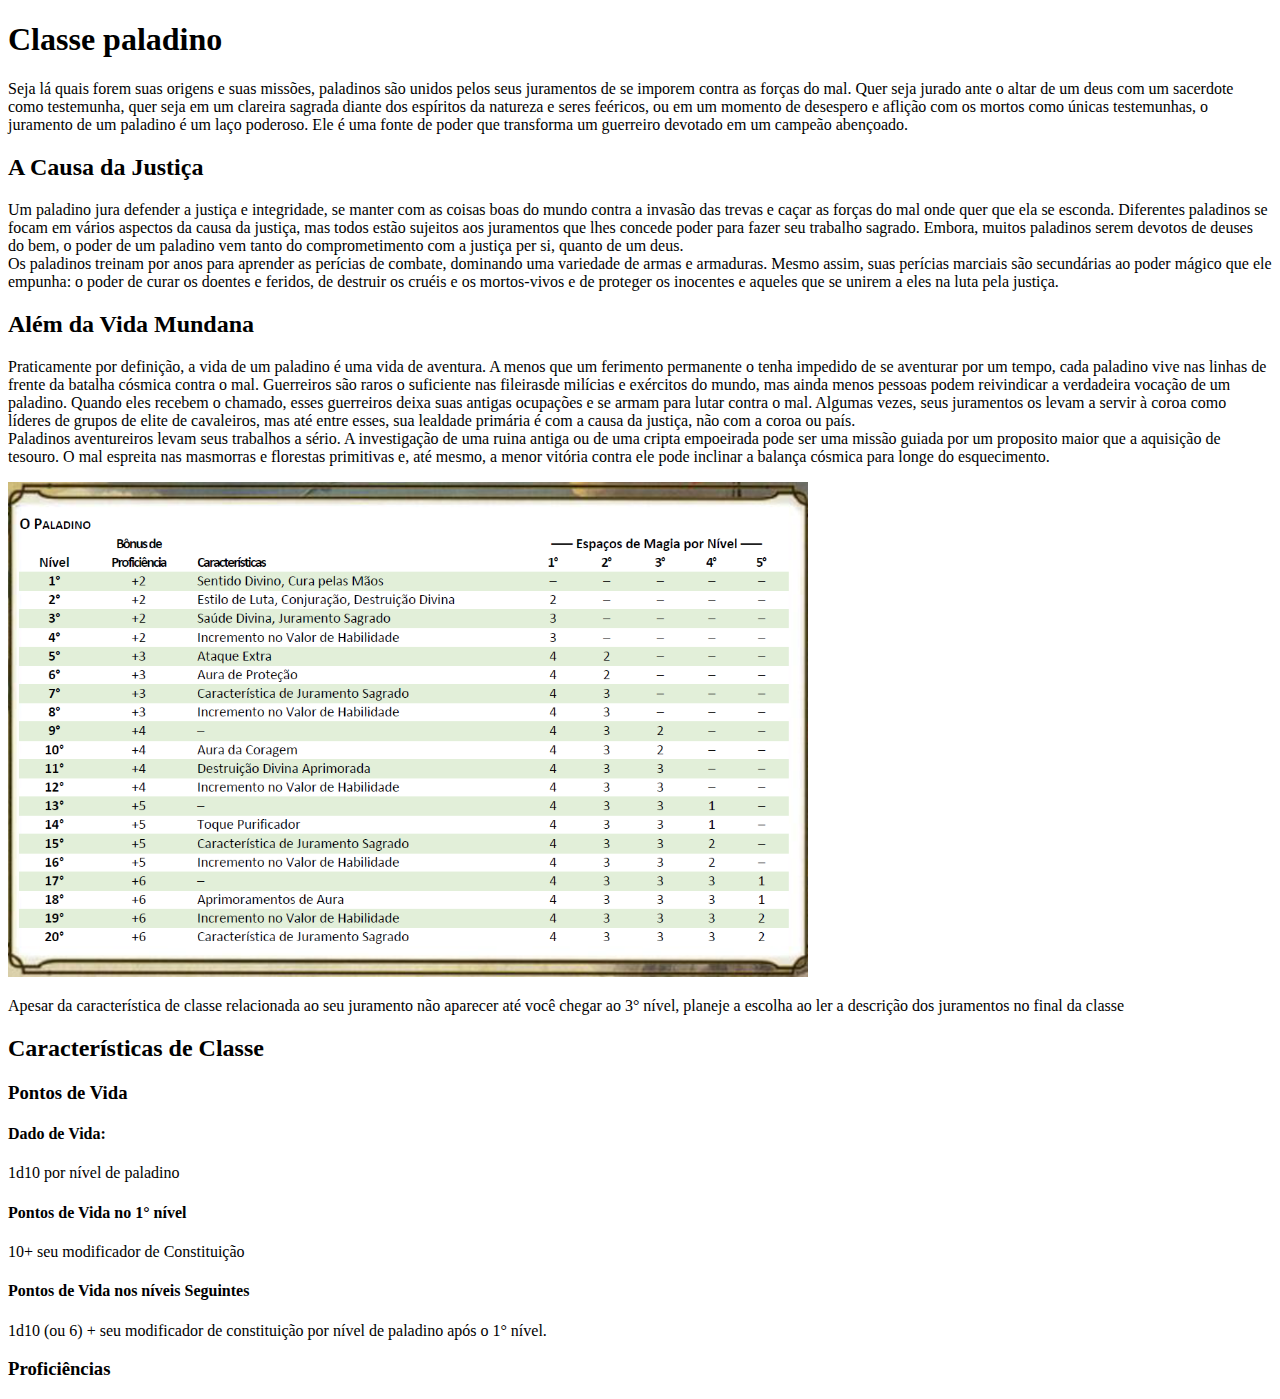
<file: Site_RPG/classes/paladino.html>
<!DOCTYPE html>
<html lang="en">

<head>
    <meta charset="UTF-8">
    <meta http-equiv="X-UA-Compatible" content="IE=edge">
    <meta name="viewport" content="width=device-width, initial-scale=1.0">
    <title>Classe Paladino</title>
    </head>

<body>
    <div class="teste">
        <h1 class="teste1">Classe paladino</h1>

        <p>
            Seja lá quais forem suas origens e suas missões, paladinos são unidos pelos seus juramentos de se imporem
            contra as forças do mal. Quer seja jurado ante o altar de um deus com um sacerdote como testemunha, quer
            seja em um clareira sagrada diante dos espíritos da natureza e seres feéricos, ou em um momento de desespero
            e aflição com os mortos como únicas testemunhas, o juramento de um paladino é um laço poderoso. Ele é uma
            fonte de poder que transforma um guerreiro devotado em um campeão abençoado.

        </p>

        <h2>A Causa da Justiça</h2>
        <p>
            Um paladino jura defender a justiça e integridade, se manter com as coisas boas do mundo contra a invasão
            das trevas e caçar as forças do mal onde quer que ela se esconda. Diferentes paladinos se focam em vários
            aspectos da causa da justiça, mas todos estão sujeitos aos juramentos que lhes concede poder para fazer seu
            trabalho sagrado. Embora, muitos paladinos serem devotos de deuses do bem, o poder de um paladino vem tanto
            do comprometimento com a justiça per si, quanto de um deus.
            <br>
            Os paladinos treinam por anos para aprender as perícias de combate, dominando uma variedade de armas e
            armaduras. Mesmo assim, suas perícias marciais são secundárias ao poder mágico que ele empunha: o poder de
            curar os doentes e feridos, de destruir os cruéis e os mortos-vivos e de proteger os inocentes e aqueles que
            se unirem a eles na luta pela justiça.
        </p>

        <h2>Além da Vida Mundana</h2>
        <p>
            Praticamente por definição, a vida de um paladino é uma vida de aventura. A menos que um ferimento
            permanente o tenha impedido de se aventurar por um tempo, cada paladino vive nas linhas de frente da batalha
            cósmica contra o mal. Guerreiros são raros o suficiente nas fileirasde milícias e exércitos do mundo, mas
            ainda menos pessoas podem reivindicar a verdadeira vocação de um paladino. Quando eles recebem o chamado,
            esses guerreiros deixa suas antigas ocupações e se armam para lutar contra o mal. Algumas vezes, seus
            juramentos os levam a servir à coroa como líderes de grupos de elite de cavaleiros, mas até entre esses, sua
            lealdade primária é com a causa da justiça, não com a coroa ou país.
            <br>
            Paladinos aventureiros levam seus trabalhos a sério. A investigação de uma ruina antiga ou de uma cripta
            empoeirada pode ser uma missão guiada por um proposito maior que a aquisição de tesouro. O mal espreita nas
            masmorras e florestas primitivas e, até mesmo, a menor vitória contra ele pode inclinar a balança cósmica
            para longe do esquecimento.
        </p>

        <img src="../img/classe_paladino.png" width="800px">

        <p>
            Apesar da característica de classe relacionada ao seu juramento não aparecer até você chegar ao 3° nível,
            planeje a escolha ao ler a descrição dos juramentos no final da classe
        </p>

        <div>
            <h2>Características de Classe</h2>
            <h3>Pontos de Vida</h3>
                <h4>Dado de Vida:</h4>1d10 por nível de paladino
                <h4>Pontos de Vida no 1° nível</h4> 10+ seu modificador de Constituição
                <h4>Pontos de Vida nos níveis Seguintes</h4> 1d10 (ou 6) + seu modificador de constituição por nível de paladino após o 1° nível.

            <h3>Proficiências</h3>

        </div>

    </div>




</body>

</html>
</file>
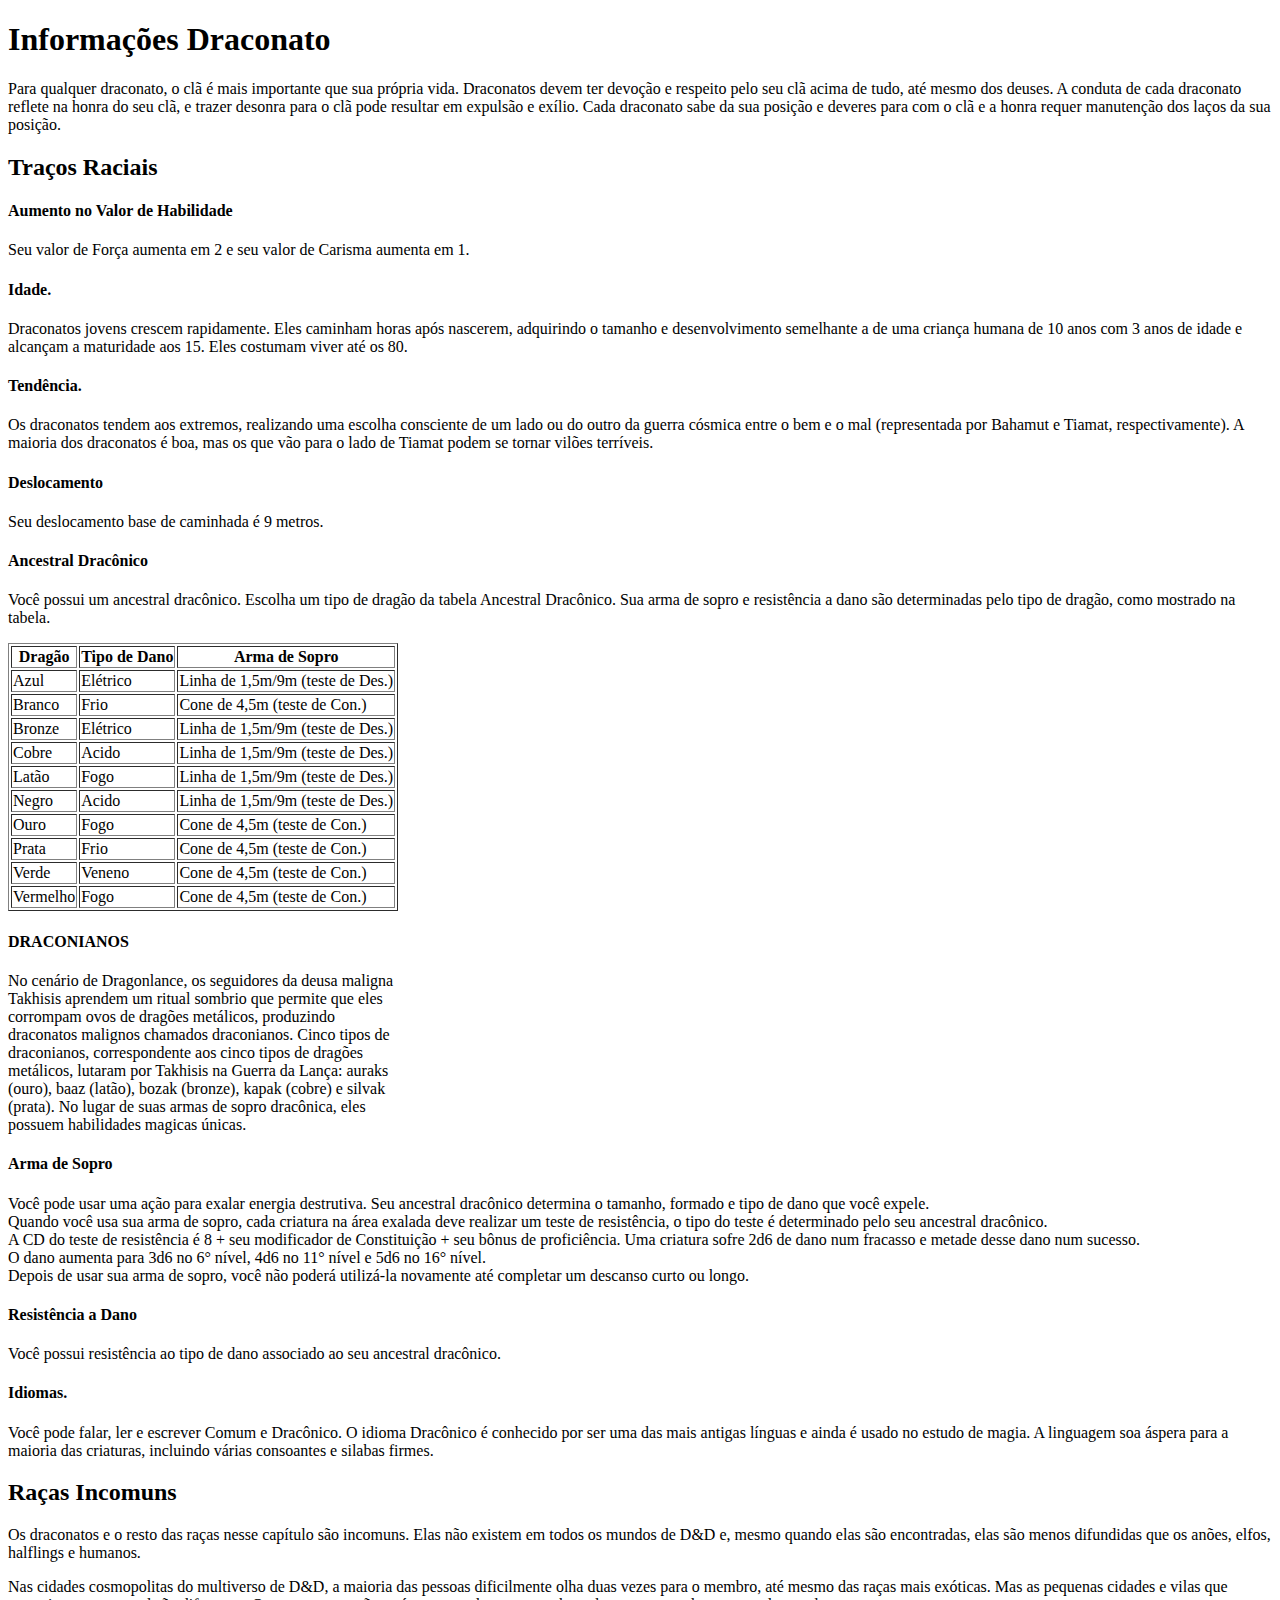
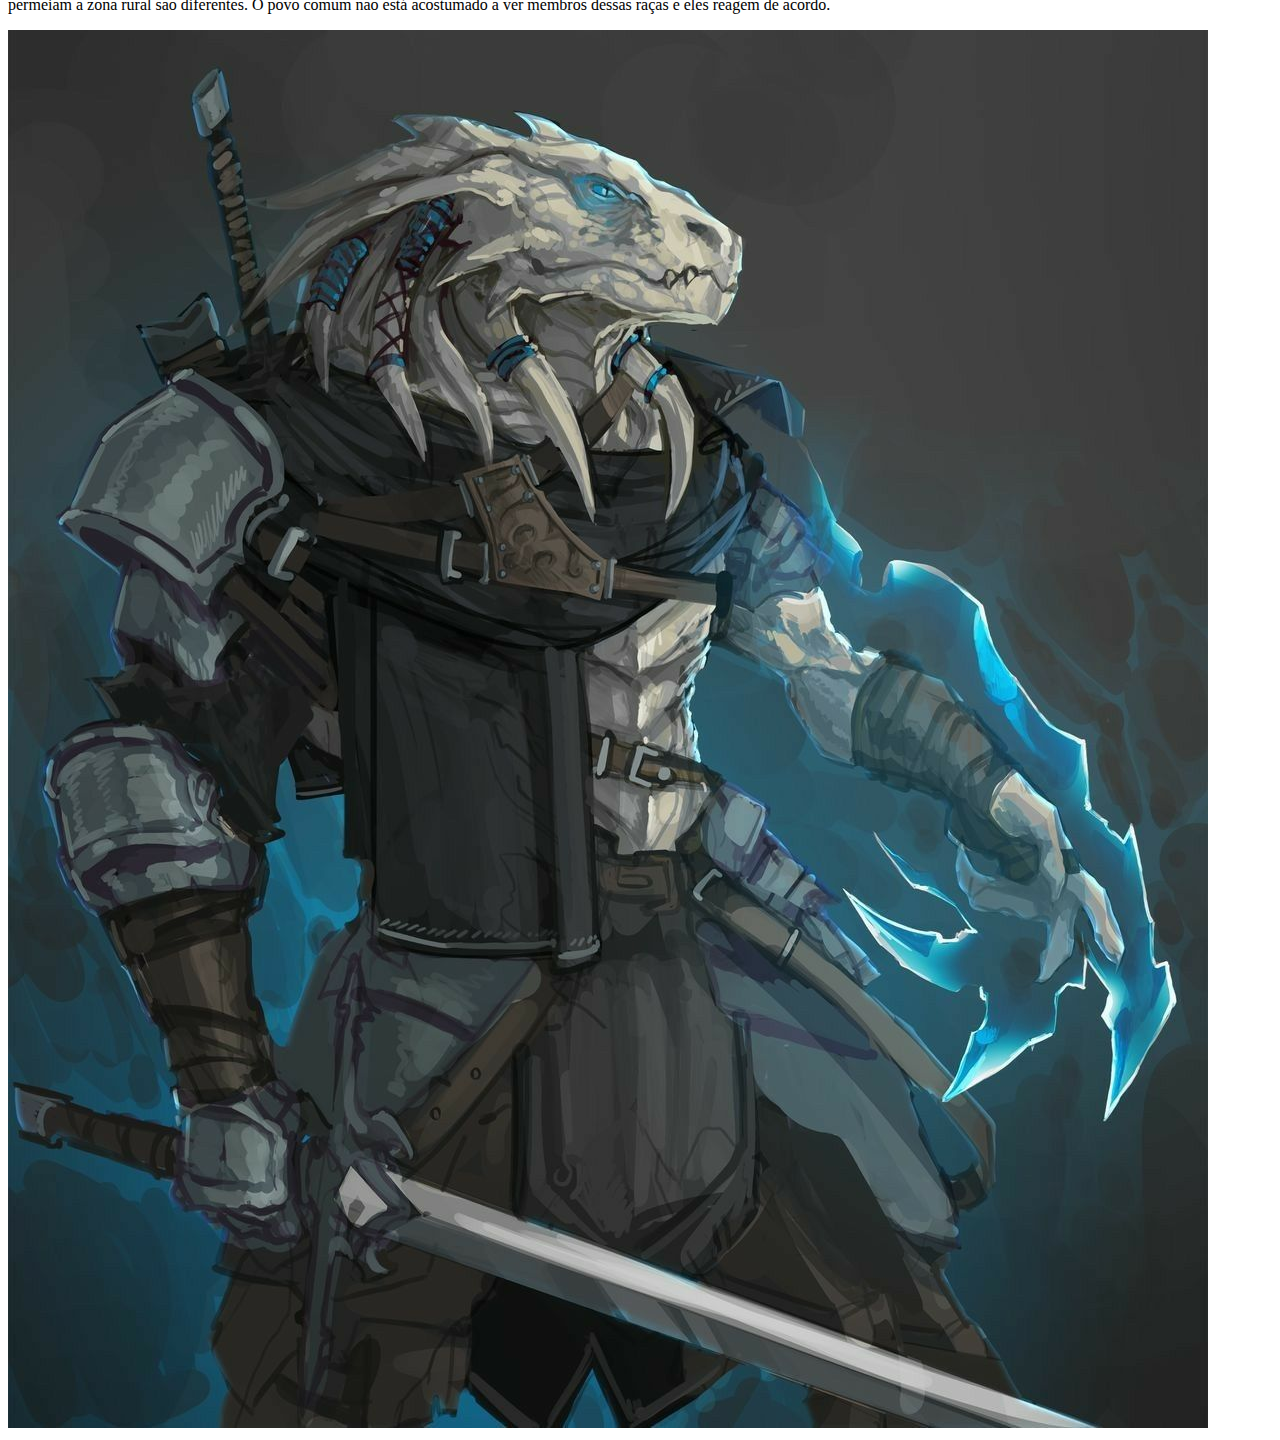
<file: Site_RPG/racas/draconato.html>
<!DOCTYPE html>
<html lang="en">

<head>
    <meta charset="UTF-8">
    <meta http-equiv="X-UA-Compatible" content="IE=edge">
    <meta name="viewport" content="width=device-width, initial-scale=1.0">
    <title>Raça Draconato</title>
</head>

<body>

    <div>
        <h1>
            Informações Draconato
        </h1>
        <p>
            Para qualquer draconato, o clã é mais importante que sua própria vida. Draconatos devem ter devoção e
            respeito pelo seu clã acima de tudo, até mesmo dos deuses. A conduta de cada draconato reflete na honra do
            seu clã, e trazer desonra para o clã pode resultar em expulsão e exílio. Cada draconato sabe da sua posição
            e deveres para com o clã e a honra requer manutenção dos laços da sua posição.
        </p>
        <div>
            <h2>
                Traços Raciais
            </h2>
            <h4>
                Aumento no Valor de Habilidade
            </h4>
            <p>
                Seu valor de Força aumenta em 2 e seu valor de Carisma aumenta em 1.
            </p>
            <h4>
                Idade.
            </h4>
            <p>
                Draconatos jovens crescem rapidamente. Eles caminham horas após nascerem, adquirindo o tamanho e desenvolvimento semelhante a de uma criança humana de 10 anos com 3 anos de idade e alcançam a maturidade aos 15. Eles costumam viver até os 80.
            </p>
            <h4>
                Tendência.
            </h4>
            <p>
                Os draconatos tendem aos extremos, realizando uma escolha consciente de um lado ou do outro da guerra
                cósmica entre o bem e o mal (representada por Bahamut e Tiamat, respectivamente). A maioria dos
                draconatos é boa, mas os que vão para o lado de Tiamat podem se tornar vilões terríveis.
            </p>

            <h4>
                Deslocamento
            </h4>
            <p>
                Seu deslocamento base de caminhada é 9 metros.
            </p>

            <h4>
                Ancestral Dracônico
            </h4>
            <p>
                Você possui um ancestral dracônico. Escolha um tipo de dragão da tabela Ancestral Dracônico. Sua arma de
                sopro e resistência a dano são determinadas pelo tipo de dragão, como mostrado na tabela.
            </p>

            <table border="solid 1px">
                <tr>
                    <th>Dragão</th>
                    <th>Tipo de Dano</th>
                    <th>Arma de Sopro</th>
                </tr>
                <tr>
                    <td>Azul</td>
                    <td>Elétrico</td>
                    <td>Linha de 1,5m/9m (teste de Des.)</td>
                </tr>
                <tr>
                    <td>Branco</td>
                    <td>Frio</td>
                    <td>Cone de 4,5m (teste de Con.)</td>
                </tr>
                <tr>
                    <td>Bronze</td>
                    <td>Elétrico</td>
                    <td>Linha de 1,5m/9m (teste de Des.)</td>
                </tr>
                <tr>
                    <td>Cobre</td>
                    <td>Acido</td>
                    <td>Linha de 1,5m/9m (teste de Des.)</td>
                </tr>
                <tr>
                    <td>Latão</td>
                    <td>Fogo</td>
                    <td>Linha de 1,5m/9m (teste de Des.)</td>
                </tr>
                <tr>
                    <td>Negro</td>
                    <td>Acido</td>
                    <td>Linha de 1,5m/9m (teste de Des.)</td>
                </tr>
                <tr>
                    <td>Ouro</td>
                    <td>Fogo</td>
                    <td>Cone de 4,5m (teste de Con.)</td>
                </tr>
                <tr>
                    <td>Prata</td>
                    <td>Frio</td>
                    <td>Cone de 4,5m (teste de Con.)</td>
                </tr>
                <tr>
                    <td>Verde</td>
                    <td>Veneno</td>
                    <td>Cone de 4,5m (teste de Con.)</td>
                </tr>
                <tr>
                    <td>Vermelho</td>
                    <td>Fogo</td>
                    <td>Cone de 4,5m (teste de Con.)</td>
                </tr>
            </table>
            <div style="max-width: 400px;">
                <h4>DRACONIANOS</h4>
                <p>
                    No cenário de Dragonlance, os seguidores da deusa maligna Takhisis aprendem um ritual
                    sombrio
                    que permite que eles corrompam ovos de dragões metálicos, produzindo draconatos malignos
                    chamados draconianos. Cinco tipos de draconianos, correspondente aos cinco tipos de dragões
                    metálicos, lutaram por Takhisis na Guerra da Lança: auraks (ouro), baaz (latão), bozak
                    (bronze),
                    kapak (cobre) e silvak (prata). No lugar de suas armas de sopro dracônica, eles possuem
                    habilidades magicas únicas.
                </p>
            </div>
            <h4>
                Arma de Sopro
            </h4>
            <p>
                Você pode usar uma ação para exalar energia destrutiva. Seu ancestral dracônico determina o tamanho,
                formado e tipo de dano que você expele.
                <br>
                Quando você usa sua arma de sopro, cada criatura na área exalada deve realizar um teste de resistência,
                o tipo do teste é determinado pelo seu ancestral dracônico.
                <br>
                A CD do teste de resistência é 8 + seu modificador de Constituição + seu bônus de proficiência. Uma
                criatura sofre 2d6 de dano num fracasso e metade desse dano num sucesso.
                <br>
                O dano aumenta para 3d6 no 6° nível, 4d6 no 11° nível e 5d6 no 16° nível.
                <br>
                Depois de usar sua arma de sopro, você não poderá utilizá-la novamente até completar um descanso curto
                ou longo.
            </p>

            <h4>
                Resistência a Dano
            </h4>
            <p>
                Você possui resistência ao tipo de dano associado ao seu ancestral dracônico.
            </p>

            <h4>
                Idiomas.
            </h4>
            <p>
                Você pode falar, ler e escrever Comum e Dracônico. O idioma Dracônico é conhecido por ser uma das mais
                antigas línguas e ainda é usado no estudo de magia. A linguagem soa áspera para a maioria das criaturas,
                incluindo várias consoantes e silabas firmes.
            </p>


        </div>

        <div>

            <h2>
                Raças Incomuns
            </h2>
            <p>
                Os draconatos e o resto das raças nesse capítulo são incomuns. Elas não existem em todos os mundos de
                D&D e, mesmo quando elas são encontradas, elas são menos difundidas que os anões, elfos, halflings e
                humanos.
            </p>
            <p>
                Nas cidades cosmopolitas do multiverso de D&D, a maioria das pessoas dificilmente olha duas vezes para o
                membro, até mesmo das raças mais exóticas. Mas as pequenas cidades e vilas que permeiam a zona rural são
                diferentes. O povo comum não está acostumado a ver membros dessas raças e eles reagem de acordo.
            </p>


        </div>


        <img src="../img/raças/draconato.jpg" class="img_raca">

</body>

</html>
</file>
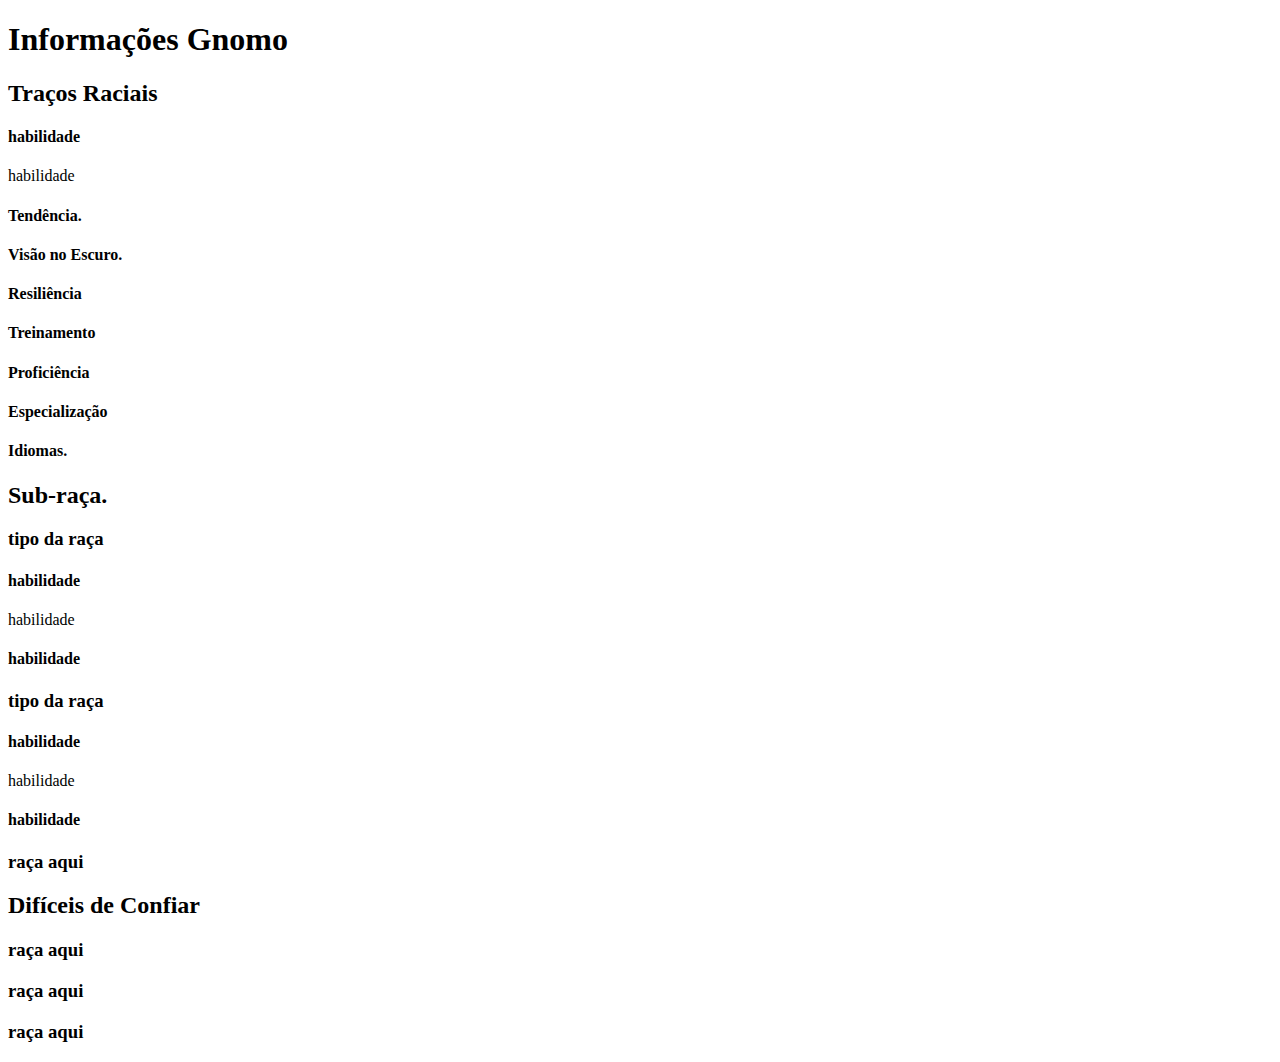
<file: Site_RPG/racas/gnomo.html>
<!DOCTYPE html>
<html lang="en">
<head>
    <meta charset="UTF-8">
    <meta http-equiv="X-UA-Compatible" content="IE=edge">
    <meta name="viewport" content="width=device-width, initial-scale=1.0">
    <title>Raça Gnomo</title>
</head>
<body>
    
    <div>
        <h1>
            Informações Gnomo
        </h1>

        <div>
            <h2>
                Traços Raciais
            </h2>
            <h4>
                habilidade
            </h4>
            <p>
                habilidade
            </p>
            <h4>
                Tendência.
            </h4>
            <p>

            </p>

            <h4>
                Visão no Escuro.
            </h4>
            <p>

            </p>

            <h4>
                Resiliência 
            </h4>
            <p>
        
            </p>

            <h4>
                Treinamento
            </h4>
            <p>
                
            </p>

            <h4>
                Proficiência 
            </h4>
            <p>
              
            </p>

            <h4>
                Especialização
            </h4>
            <p>
                
            </p>

            <h4>
                Idiomas.
            </h4>
            <p>
                
            </p>

            

        </div>

        <div>

            <h2>
                Sub-raça.
            </h2>
            <p>
                
            </p>
            
            <h3>
                tipo da raça
            </h3>
            <p>
                
            </p>

            <h4>
                habilidade
            </h4>
            <p>
                habilidade
            </p>

            <h4>
                habilidade
            </h4>
            <p>
             
            </p>
        </div>

        <div>
            <h3>
                tipo da raça
            </h3>
            <p>
                
            </p>

            <h4>
                habilidade
            </h4>
            <p>
                habilidade
            </p>

            <h4>
                habilidade
            </h4>
            <p>
                
            </p>

        </div>

        <div>
            <h3>raça aqui</h3>
            <p>

            </p>
        </div>


        <div>
            <h2>Difíceis de Confiar</h2>
            <p>
  
            </p>

            <h3>raça aqui</h3>
            <p>
            
            </p>

            <h3>raça aqui</h3>
            <p>
           
            </p>

            <h3>raça aqui</h3>
            <p>
                
            </p>


        </div>



    </div>




</body>
</html>
</file>
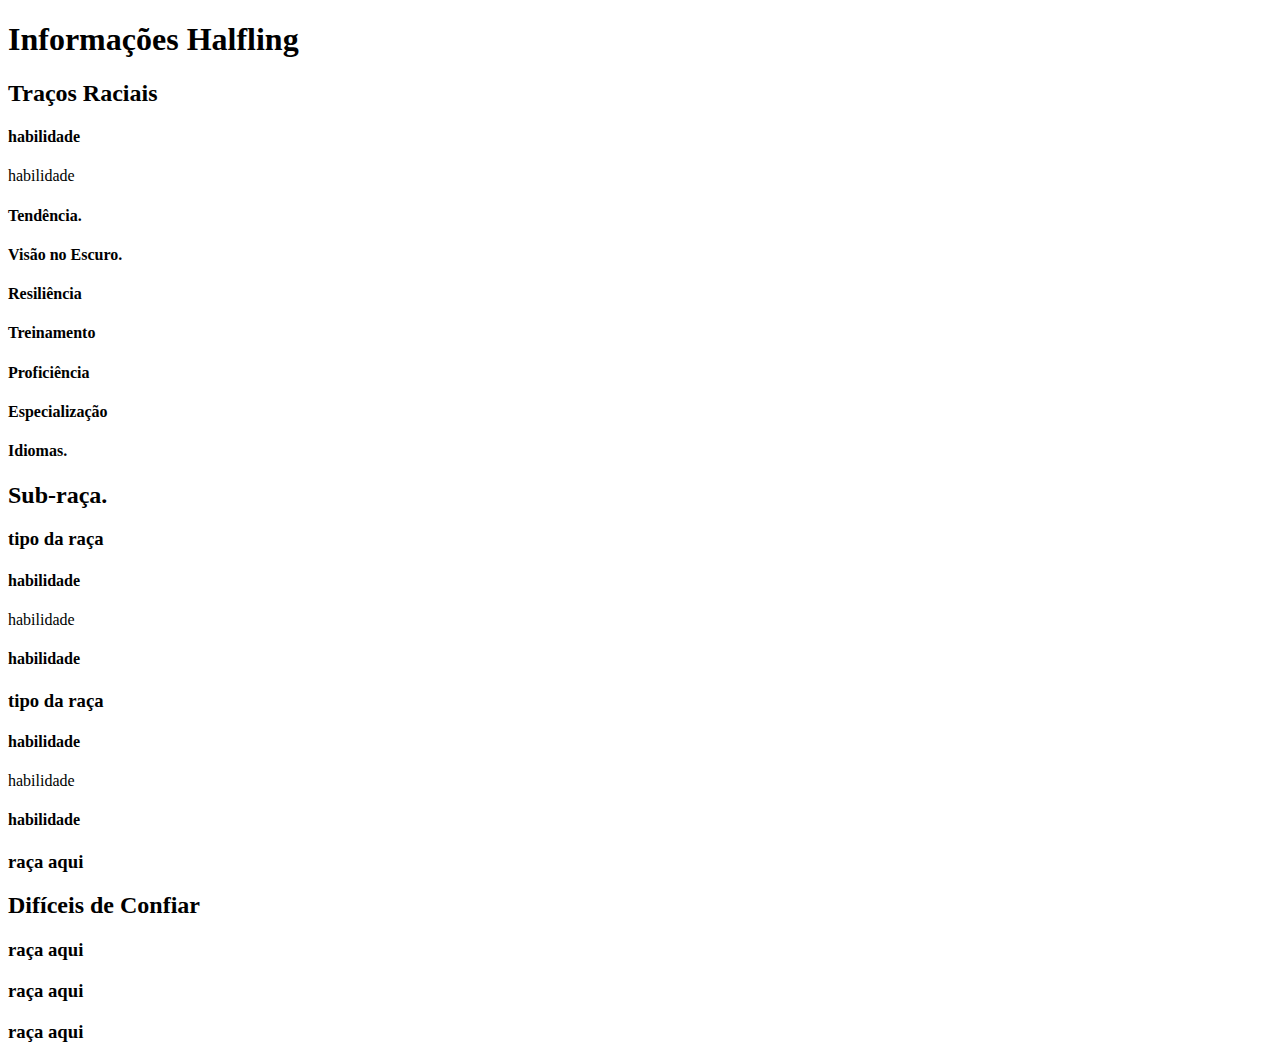
<file: Site_RPG/racas/halfling.html>
<!DOCTYPE html>
<html lang="en">
<head>
    <meta charset="UTF-8">
    <meta http-equiv="X-UA-Compatible" content="IE=edge">
    <meta name="viewport" content="width=device-width, initial-scale=1.0">
    <title>Raça Halfling</title>
</head>
<body>
    
    <div>
        <h1>
            Informações Halfling
        </h1>

        <div>
            <h2>
                Traços Raciais
            </h2>
            <h4>
                habilidade
            </h4>
            <p>
                habilidade
            </p>
            <h4>
                Tendência.
            </h4>
            <p>

            </p>

            <h4>
                Visão no Escuro.
            </h4>
            <p>

            </p>

            <h4>
                Resiliência 
            </h4>
            <p>
        
            </p>

            <h4>
                Treinamento
            </h4>
            <p>
                
            </p>

            <h4>
                Proficiência 
            </h4>
            <p>
              
            </p>

            <h4>
                Especialização
            </h4>
            <p>
                
            </p>

            <h4>
                Idiomas.
            </h4>
            <p>
                
            </p>

            

        </div>

        <div>

            <h2>
                Sub-raça.
            </h2>
            <p>
                
            </p>
            
            <h3>
                tipo da raça
            </h3>
            <p>
                
            </p>

            <h4>
                habilidade
            </h4>
            <p>
                habilidade
            </p>

            <h4>
                habilidade
            </h4>
            <p>
             
            </p>
        </div>

        <div>
            <h3>
                tipo da raça
            </h3>
            <p>
                
            </p>

            <h4>
                habilidade
            </h4>
            <p>
                habilidade
            </p>

            <h4>
                habilidade
            </h4>
            <p>
                
            </p>

        </div>

        <div>
            <h3>raça aqui</h3>
            <p>

            </p>
        </div>


        <div>
            <h2>Difíceis de Confiar</h2>
            <p>
  
            </p>

            <h3>raça aqui</h3>
            <p>
            
            </p>

            <h3>raça aqui</h3>
            <p>
           
            </p>

            <h3>raça aqui</h3>
            <p>
                
            </p>


        </div>



    </div>




</body>
</html>
</file>
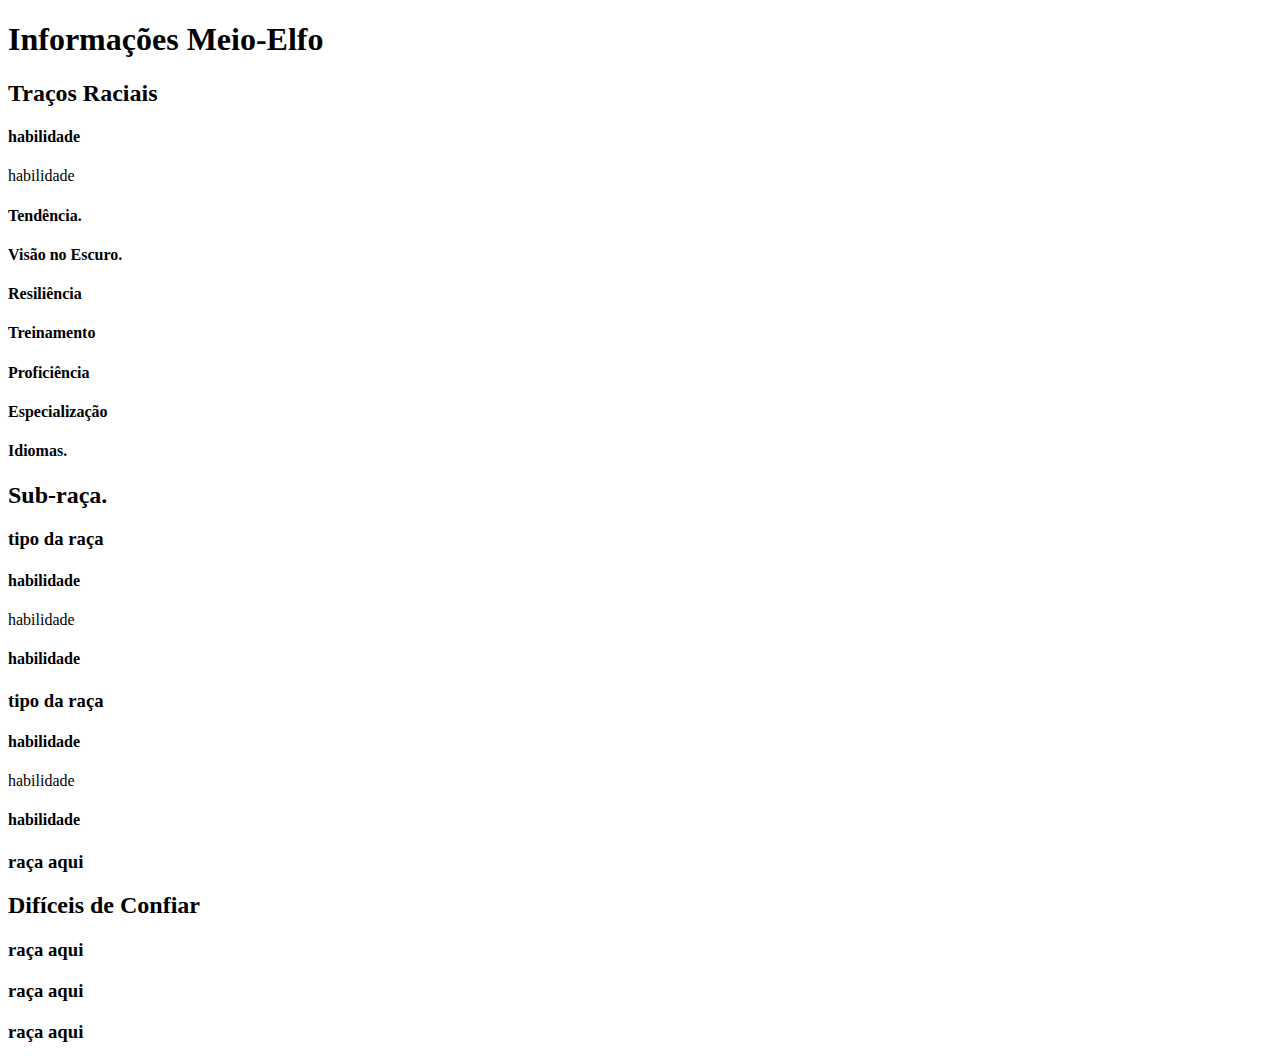
<file: Site_RPG/racas/meio-elfo.html>
<!DOCTYPE html>
<html lang="en">
<head>
    <meta charset="UTF-8">
    <meta http-equiv="X-UA-Compatible" content="IE=edge">
    <meta name="viewport" content="width=device-width, initial-scale=1.0">
    <title>Raça Meio-Elfo</title>
</head>
<body>
    
    <div>
        <h1>
            Informações Meio-Elfo
        </h1>

        <div>
            <h2>
                Traços Raciais
            </h2>
            <h4>
                habilidade
            </h4>
            <p>
                habilidade
            </p>
            <h4>
                Tendência.
            </h4>
            <p>

            </p>

            <h4>
                Visão no Escuro.
            </h4>
            <p>

            </p>

            <h4>
                Resiliência 
            </h4>
            <p>
        
            </p>

            <h4>
                Treinamento
            </h4>
            <p>
                
            </p>

            <h4>
                Proficiência 
            </h4>
            <p>
              
            </p>

            <h4>
                Especialização
            </h4>
            <p>
                
            </p>

            <h4>
                Idiomas.
            </h4>
            <p>
                
            </p>

            

        </div>

        <div>

            <h2>
                Sub-raça.
            </h2>
            <p>
                
            </p>
            
            <h3>
                tipo da raça
            </h3>
            <p>
                
            </p>

            <h4>
                habilidade
            </h4>
            <p>
                habilidade
            </p>

            <h4>
                habilidade
            </h4>
            <p>
             
            </p>
        </div>

        <div>
            <h3>
                tipo da raça
            </h3>
            <p>
                
            </p>

            <h4>
                habilidade
            </h4>
            <p>
                habilidade
            </p>

            <h4>
                habilidade
            </h4>
            <p>
                
            </p>

        </div>

        <div>
            <h3>raça aqui</h3>
            <p>

            </p>
        </div>


        <div>
            <h2>Difíceis de Confiar</h2>
            <p>
  
            </p>

            <h3>raça aqui</h3>
            <p>
            
            </p>

            <h3>raça aqui</h3>
            <p>
           
            </p>

            <h3>raça aqui</h3>
            <p>
                
            </p>


        </div>



    </div>




</body>
</html>
</file>
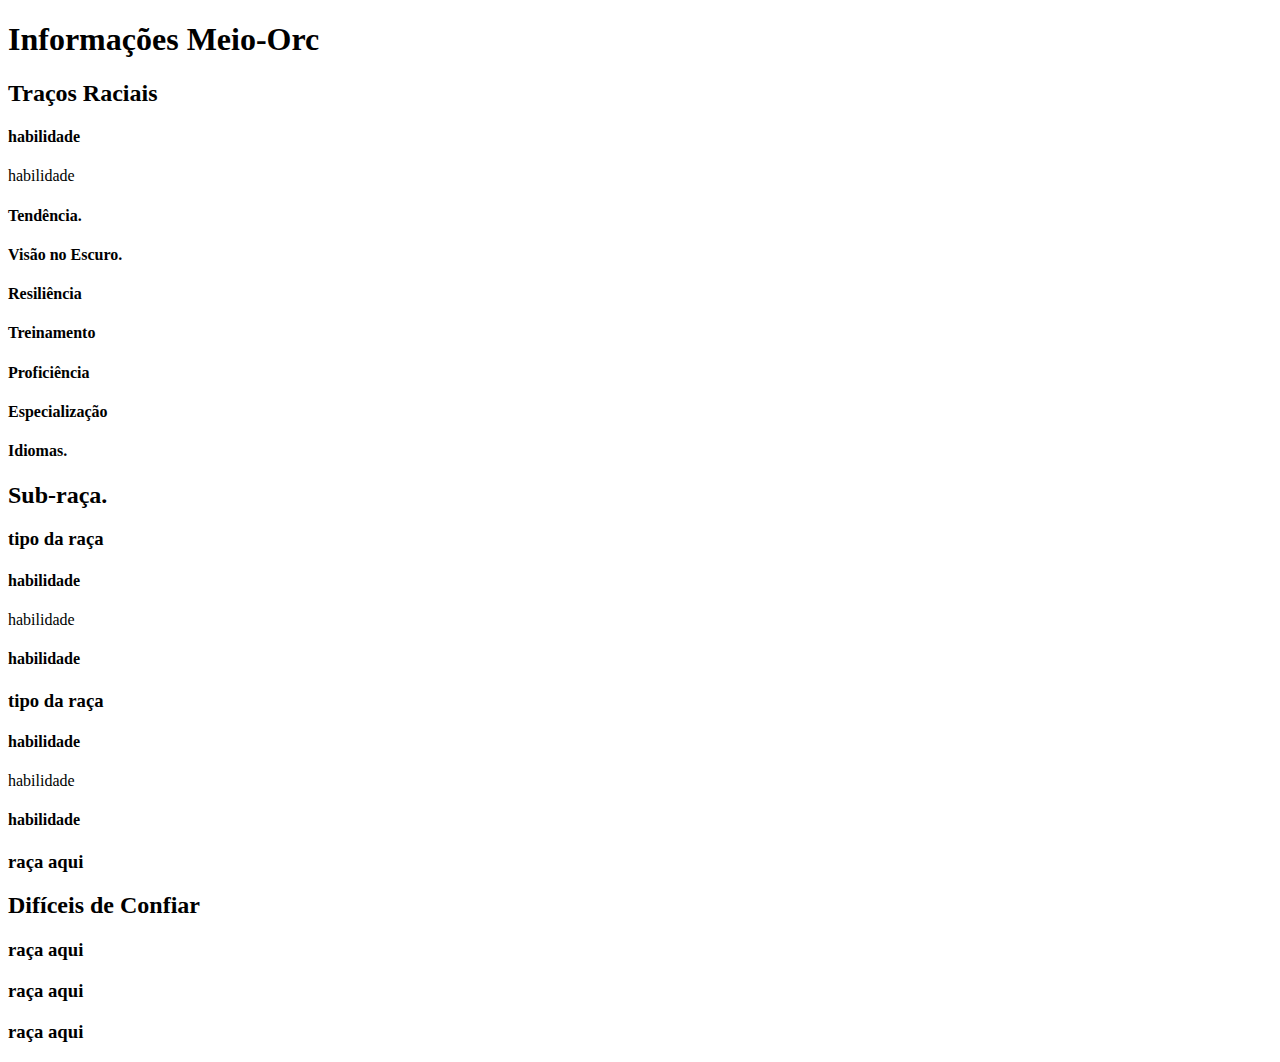
<file: Site_RPG/racas/meio-orc.html>
<!DOCTYPE html>
<html lang="en">
<head>
    <meta charset="UTF-8">
    <meta http-equiv="X-UA-Compatible" content="IE=edge">
    <meta name="viewport" content="width=device-width, initial-scale=1.0">
    <title>Raça Meio-Orc</title>
</head>
<body>
    
    <div>
        <h1>
            Informações Meio-Orc
        </h1>

        <div>
            <h2>
                Traços Raciais
            </h2>
            <h4>
                habilidade
            </h4>
            <p>
                habilidade
            </p>
            <h4>
                Tendência.
            </h4>
            <p>

            </p>

            <h4>
                Visão no Escuro.
            </h4>
            <p>

            </p>

            <h4>
                Resiliência 
            </h4>
            <p>
        
            </p>

            <h4>
                Treinamento
            </h4>
            <p>
                
            </p>

            <h4>
                Proficiência 
            </h4>
            <p>
              
            </p>

            <h4>
                Especialização
            </h4>
            <p>
                
            </p>

            <h4>
                Idiomas.
            </h4>
            <p>
                
            </p>

            
        </div>

        <div>

            <h2>
                Sub-raça.
            </h2>
            <p>
                
            </p>

            
            <h3>
                tipo da raça
            </h3>
            <p>
                
            </p>

            <h4>
                habilidade
            </h4>
            <p>
                habilidade
            </p>

            <h4>
                habilidade
            </h4>
            <p>
             
            </p>
        </div>

        <div>
            <h3>
                tipo da raça
            </h3>
            <p>
                
            </p>

            <h4>
                habilidade
            </h4>
            <p>
                habilidade
            </p>

            <h4>
                habilidade
            </h4>
            <p>
                
            </p>

        </div>

        <div>
            <h3>raça aqui</h3>
            <p>

            </p>
        </div>


        <div>
            <h2>Difíceis de Confiar</h2>
            <p>
  
            </p>

            <h3>raça aqui</h3>
            <p>
            
            </p>

            <h3>raça aqui</h3>
            <p>
           
            </p>

            <h3>raça aqui</h3>
            <p>
                
            </p>


        </div>



    </div>




</body>
</html>
</file>
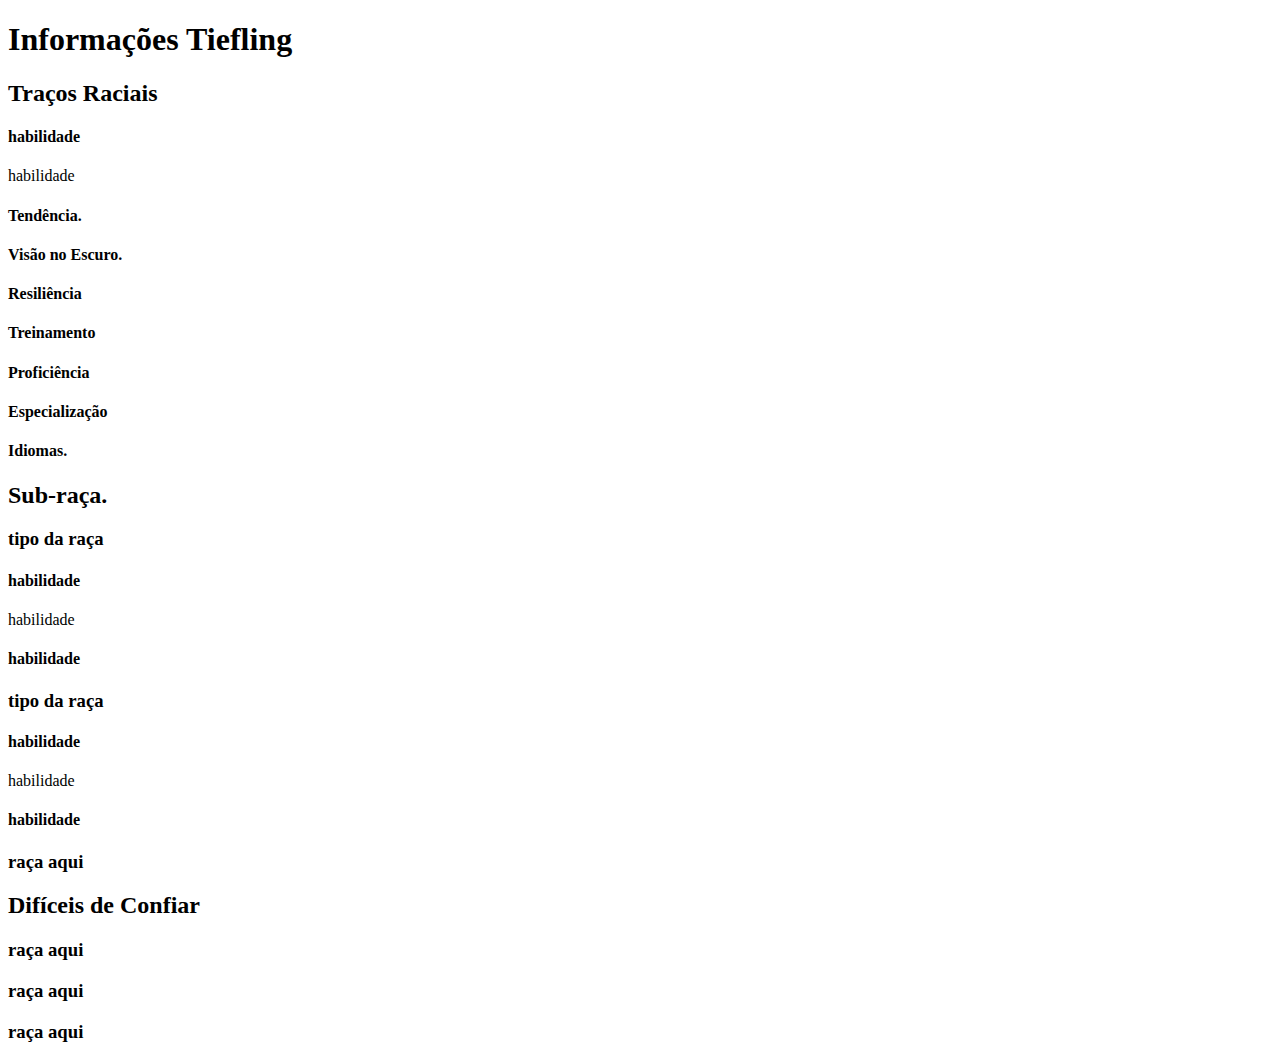
<file: Site_RPG/racas/tiefling.html>
<!DOCTYPE html>
<html lang="en">
<head>
    <meta charset="UTF-8">
    <meta http-equiv="X-UA-Compatible" content="IE=edge">
    <meta name="viewport" content="width=device-width, initial-scale=1.0">
    <title>Raça Tiefling</title>
</head>
<body>
    
    <div>
        <h1>
            Informações Tiefling
        </h1>

        <div>
            <h2>
                Traços Raciais
            </h2>
            <h4>
                habilidade
            </h4>
            <p>
                habilidade
            </p>
            <h4>
                Tendência.
            </h4>
            <p>

            </p>

            <h4>
                Visão no Escuro.
            </h4>
            <p>

            </p>

            <h4>
                Resiliência 
            </h4>
            <p>
        
            </p>

            <h4>
                Treinamento
            </h4>
            <p>
                
            </p>

            <h4>
                Proficiência 
            </h4>
            <p>
              
            </p>

            <h4>
                Especialização
            </h4>
            <p>
                
            </p>

            <h4>
                Idiomas.
            </h4>
            <p>
                
            </p>

        

        </div>

        <div>

            <h2>
                Sub-raça.
            </h2>
            <p>
                
            </p>
            
            <h3>
                tipo da raça
            </h3>
            <p>
                
            </p>

            <h4>
                habilidade
            </h4>
            <p>
                habilidade
            </p>

            <h4>
                habilidade
            </h4>
            <p>
             
            </p>
        </div>

        <div>
            <h3>
                tipo da raça
            </h3>
            <p>
                
            </p>

            <h4>
                habilidade
            </h4>
            <p>
                habilidade
            </p>

            <h4>
                habilidade
            </h4>
            <p>
                
            </p>

        </div>

        <div>
            <h3>raça aqui</h3>
            <p>

            </p>
        </div>


        <div>
            <h2>Difíceis de Confiar</h2>
            <p>
  
            </p>

            <h3>raça aqui</h3>
            <p>
            
            </p>

            <h3>raça aqui</h3>
            <p>
           
            </p>

            <h3>raça aqui</h3>
            <p>
                
            </p>


        </div>



    </div>




</body>
</html>
</file>
